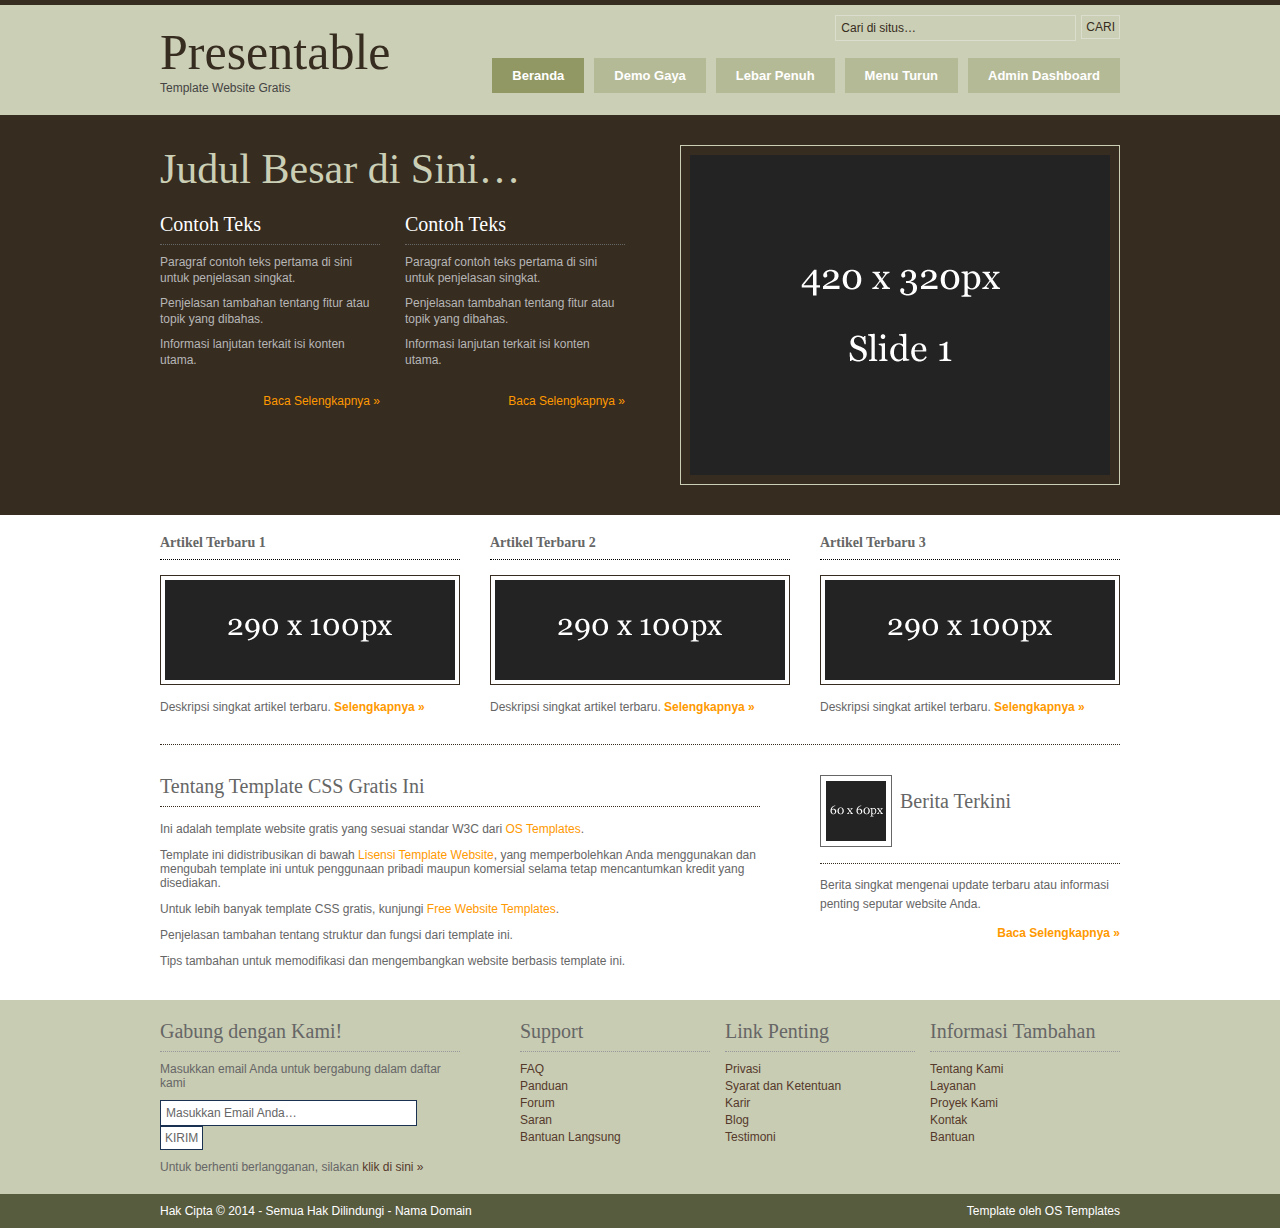
<file: infor/web/index.html>
<!DOCTYPE html PUBLIC "-//W3C//DTD XHTML 1.0 Transitional//EN" "http://www.w3.org/TR/xhtml1/DTD/xhtml1-transitional.dtd">
<html xmlns="http://www.w3.org/1999/xhtml">
  <head>
    <title>Presentable</title>
    <meta http-equiv="Content-Type" content="text/html; charset=iso-8859-1" />
    <link rel="stylesheet" href="layout/styles/layout.css" type="text/css" />
    <script type="text/javascript" src="layout/scripts/jquery.min.js"></script>
    <script
      type="text/javascript"
      src="layout/scripts/jquery.innerfade.js"
    ></script>
  </head>
  <body id="top">
    <div class="wrapper col1">
      <div id="header">
        <div id="logo">
          <h1><a href="index.html">Presentable</a></h1>
          <p>Template Website Gratis</p>
        </div>
        <div id="search">
          <form action="#" method="post">
            <fieldset>
              <legend>Pencarian Situs</legend>
              <input
                type="text"
                value="Cari di situs&hellip;"
                onfocus="this.value=(this.value=='Cari di situs&hellip;')? '' : this.value ;"
              />
              <input type="submit" name="go" id="go" value="CARI" />
            </fieldset>
          </form>
        </div>
        <div id="topnav">
          <ul>
            <li class="last"><a href="C:/infor/web/admin.html">Admin Dashboard</a></li>
            <li>
              <a href="#">Menu Turun</a>
              <ul>
                <li><a href="#">Tautan 1</a></li>
                <li><a href="#">Tautan 2</a></li>
                <li><a href="#">Tautan 3</a></li>
              </ul>
            </li>
            <li><a href="pages/full-width.html">Lebar Penuh</a></li>
            <li><a href="pages/style-demo.html">Demo Gaya</a></li>
            <li class="active"><a href="index.html">Beranda</a></li>
          </ul>
        </div>
        <br class="clear" />
      </div>
    </div>

    <div class="wrapper col2">
      <div id="intro">
        <div class="fl_left">
          <h1>Judul Besar di Sini&hellip;</h1>
          <ul>
            <li>
              <h2>Contoh Teks</h2>
              <p>
                Paragraf contoh teks pertama di sini untuk penjelasan singkat.
              </p>
              <p>Penjelasan tambahan tentang fitur atau topik yang dibahas.</p>
              <p>Informasi lanjutan terkait isi konten utama.</p>
              <p class="readmore"><a href="#">Baca Selengkapnya &raquo;</a></p>
            </li>
            <li class="last">
              <h2>Contoh Teks</h2>
              <p>
                Paragraf contoh teks pertama di sini untuk penjelasan singkat.
              </p>
              <p>Penjelasan tambahan tentang fitur atau topik yang dibahas.</p>
              <p>Informasi lanjutan terkait isi konten utama.</p>
              <p class="readmore"><a href="#">Baca Selengkapnya &raquo;</a></p>
            </li>
          </ul>
        </div>
        <div class="fl_right">
          <ul id="rotation">
            <li>
              <a href="#"><img src="images/demo/slide_1.gif" alt="" /></a>
            </li>
            <li>
              <a href="#"><img src="images/demo/slide_2.gif" alt="" /></a>
            </li>
            <li>
              <a href="#"><img src="images/demo/slide_3.gif" alt="" /></a>
            </li>
          </ul>
        </div>
        <br class="clear" />
      </div>
    </div>

    <div class="wrapper col3">
      <div id="container">
        <div id="latest">
          <ul>
            <li>
              <h2>Artikel Terbaru 1</h2>
              <p class="imgholder">
                <img src="images/demo/290x100.gif" alt="" />
              </p>
              <p>
                Deskripsi singkat artikel terbaru.
                <a href="#">Selengkapnya &raquo;</a>
              </p>
            </li>
            <li>
              <h2>Artikel Terbaru 2</h2>
              <p class="imgholder">
                <img src="images/demo/290x100.gif" alt="" />
              </p>
              <p>
                Deskripsi singkat artikel terbaru.
                <a href="#">Selengkapnya &raquo;</a>
              </p>
            </li>
            <li class="last">
              <h2>Artikel Terbaru 3</h2>
              <p class="imgholder">
                <img src="images/demo/290x100.gif" alt="" />
              </p>
              <p>
                Deskripsi singkat artikel terbaru.
                <a href="#">Selengkapnya &raquo;</a>
              </p>
            </li>
          </ul>
          <br class="clear" />
        </div>

        <div id="content">
          <h2>Tentang Template CSS Gratis Ini</h2>
          <p>
            Ini adalah template website gratis yang sesuai standar W3C dari
            <a href="http://www.os-templates.com/">OS Templates</a>.
          </p>
          <p>
            Template ini didistribusikan di bawah
            <a href="http://www.os-templates.com/template-terms"
              >Lisensi Template Website</a
            >, yang memperbolehkan Anda menggunakan dan mengubah template ini
            untuk penggunaan pribadi maupun komersial selama tetap mencantumkan
            kredit yang disediakan.
          </p>
          <p>
            Untuk lebih banyak template CSS gratis, kunjungi
            <a href="http://www.os-templates.com/">Free Website Templates</a>.
          </p>
          <p>
            Penjelasan tambahan tentang struktur dan fungsi dari template ini.
          </p>
          <p>
            Tips tambahan untuk memodifikasi dan mengembangkan website berbasis
            template ini.
          </p>
        </div>

        <div id="column">
          <div class="holder">
            <h2 class="title">
              <img src="images/demo/60x60.gif" alt="" />Berita Terkini
            </h2>
            <p>
              Berita singkat mengenai update terbaru atau informasi penting
              seputar website Anda.
            </p>
            <p class="readmore"><a href="#">Baca Selengkapnya &raquo;</a></p>
          </div>
        </div>
        <div class="clear"></div>
      </div>
    </div>

    <div class="wrapper col4">
      <div id="footer">
        <div id="newsletter">
          <h2>Gabung dengan Kami!</h2>
          <p>Masukkan email Anda untuk bergabung dalam daftar kami</p>
          <form action="#" method="post">
            <fieldset>
              <legend>Berlangganan</legend>
              <input
                type="text"
                value="Masukkan Email Anda&hellip;"
                onfocus="this.value=(this.value=='Masukkan Email Anda&hellip;')? '' : this.value ;"
              />
              <input type="submit" name="news_go" id="news_go" value="KIRIM" />
            </fieldset>
          </form>
          <p>
            Untuk berhenti berlangganan, silakan
            <a href="#">klik di sini &raquo;</a>
          </p>
        </div>

        <div class="footbox">
          <h2>Informasi Tambahan</h2>
          <ul>
            <li><a href="#">Tentang Kami</a></li>
            <li><a href="#">Layanan</a></li>
            <li><a href="#">Proyek Kami</a></li>
            <li><a href="#">Kontak</a></li>
            <li class="last"><a href="#">Bantuan</a></li>
          </ul>
        </div>
        <div class="footbox">
          <h2>Link Penting</h2>
          <ul>
            <li><a href="#">Privasi</a></li>
            <li><a href="#">Syarat dan Ketentuan</a></li>
            <li><a href="#">Karir</a></li>
            <li><a href="#">Blog</a></li>
            <li class="last"><a href="#">Testimoni</a></li>
          </ul>
        </div>
        <div class="footbox">
          <h2>Support</h2>
          <ul>
            <li><a href="#">FAQ</a></li>
            <li><a href="#">Panduan</a></li>
            <li><a href="#">Forum</a></li>
            <li><a href="#">Saran</a></li>
            <li class="last"><a href="#">Bantuan Langsung</a></li>
          </ul>
        </div>
        <br class="clear" />
      </div>
    </div>

    <div class="wrapper col5">
      <div id="copyright">
        <p class="fl_left">
          Hak Cipta &copy; 2014 - Semua Hak Dilindungi -
          <a href="#">Nama Domain</a>
        </p>
        <p class="fl_right">
          Template oleh
          <a
            target="_blank"
            href="http://www.os-templates.com/"
            title="Template Website Gratis"
            >OS Templates</a
          >
        </p>
        <br class="clear" />
      </div>
    </div>
  </body>
</html>
</file>
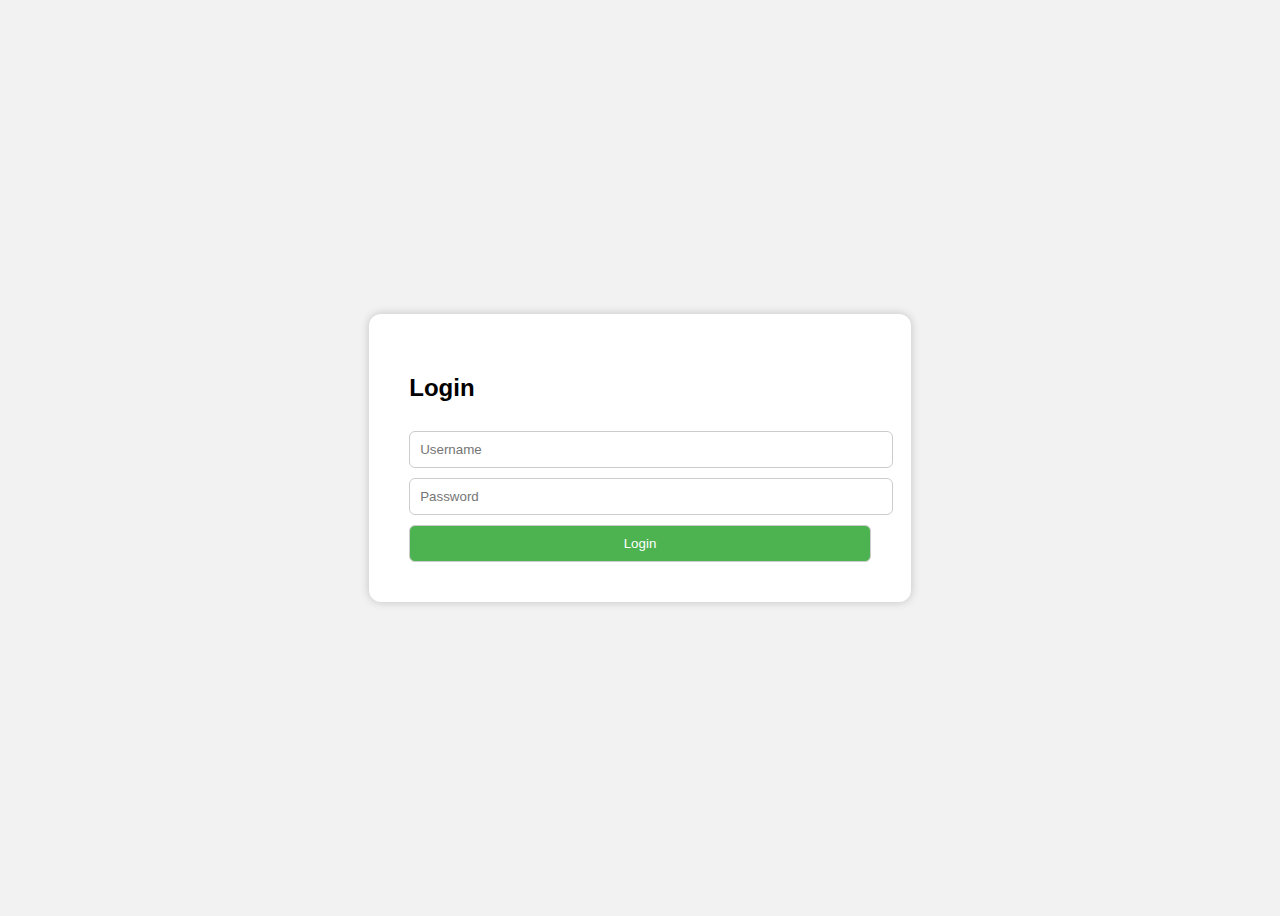
<file: infor/index.html.html>
<!DOCTYPE html>
<html lang="en">
<head>
  <meta charset="UTF-8" />
  <meta name="viewport" content="width=device-width, initial-scale=1.0"/>
  <title>Login Page</title>
  <style>
    body {
      font-family: Arial, sans-serif;
      background: #f2f2f2;
      display: flex;
      justify-content: center;
      align-items: center;
      height: 100vh;
      flex-direction: column;
    }
    .login-box {
      background: white;
      padding: 40px;
      border-radius: 12px;
      box-shadow: 0 0 10px rgba(0,0,0,0.2);
    }
    input, button {
      padding: 10px;
      margin-top: 10px;
      width: 100%;
      border: 1px solid #ccc;
      border-radius: 6px;
    }
    button {
      background-color: #4db350;
      color: white;
      cursor: pointer;
    }
    button:hover {
      background-color: #45a049;
    }
  </style>
</head>
<body>

  <div class="login-box">
    <h2>Login</h2>
    <form onsubmit="handleLogin(event)">
      <input type="text" placeholder="Username" required />
      <input type="password" placeholder="Password" required />
      <button type="submit">Login</button>
    </form>
  </div>

  <script>
    function handleLogin(e) {
      e.preventDefault();
      window.location.href = "web/index.html"; // ke landing page kamu
    }
  </script>
</body>
</html>
</file>
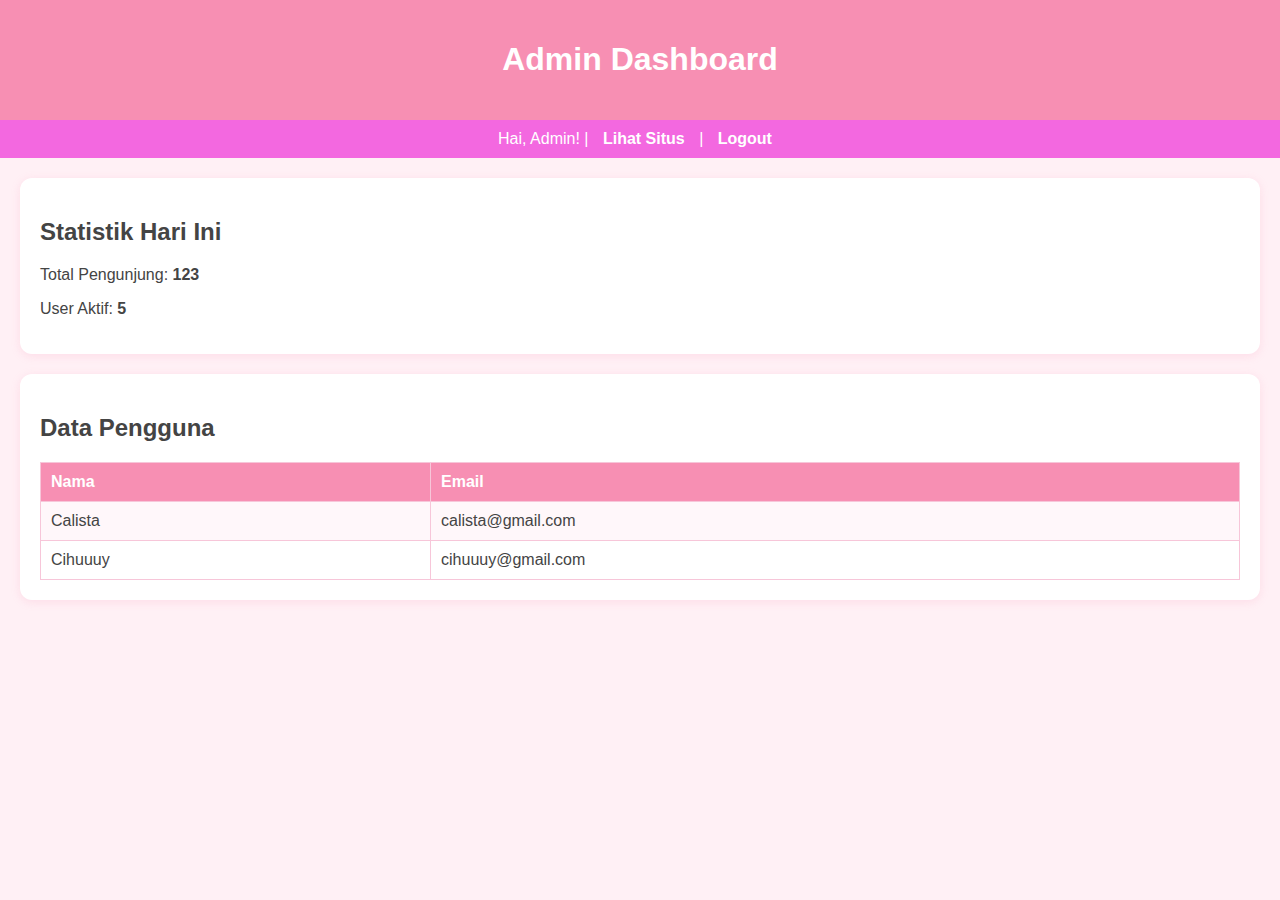
<file: infor/web/admin.html>
<!DOCTYPE html>
<html lang="en">
<head>
  <meta charset="UTF-8" />
  <meta name="viewport" content="width=device-width, initial-scale=1.0"/>
  <title>Admin Dashboard</title>
  <style>
    :root {
      --pink: #f78fb3;
      --dark-pink: #f368e0;
      --soft-bg: #fff0f5;
    }

    body {
      font-family: 'Segoe UI', sans-serif;
      margin: 0;
      background-color: var(--soft-bg);
      color: #444;
    }

    header {
      background-color: var(--pink);
      color: white;
      padding: 20px;
      text-align: center;
      box-shadow: 0 2px 5px rgba(0,0,0,0.1);
    }

    nav {
      background-color: var(--dark-pink);
      padding: 10px;
      color: white;
      text-align: center;
    }

    nav a {
      color: white;
      text-decoration: none;
      margin: 0 10px;
      font-weight: bold;
    }

    main {
      padding: 20px;
    }

    .card {
      background: white;
      padding: 20px;
      border-radius: 12px;
      margin-bottom: 20px;
      box-shadow: 0 2px 10px rgba(247, 143, 179, 0.2);
    }

    table {
      width: 100%;
      border-collapse: collapse;
      margin-top: 10px;
    }

    th, td {
      border: 1px solid #f7c6d9;
      padding: 10px;
      text-align: left;
    }

    th {
      background-color: var(--pink);
      color: white;
    }

    tr:nth-child(even) {
      background-color: #fff7fa;
    }
  </style>
</head>
<body>
  <header>
    <h1>Admin Dashboard</h1>
  </header>

  <nav>
    Hai, Admin! | <a href="index.html">Lihat Situs</a> | <a href="index.html">Logout</a>
  </nav>

  <main>
    <div class="card">
      <h2>Statistik Hari Ini</h2>
      <p>Total Pengunjung: <strong>123</strong></p>
      <p>User Aktif: <strong>5</strong></p>
    </div>

    <div class="card">
      <h2>Data Pengguna</h2>
      <table>
        <tr><th>Nama</th><th>Email</th></tr>
        <tr><td>Calista</td><td>calista@gmail.com</td></tr>
        <tr><td>Cihuuuy</td><td>cihuuuy@gmail.com</td></tr>
      </table>
    </div>
  </main>
</body>
</html>
</file>
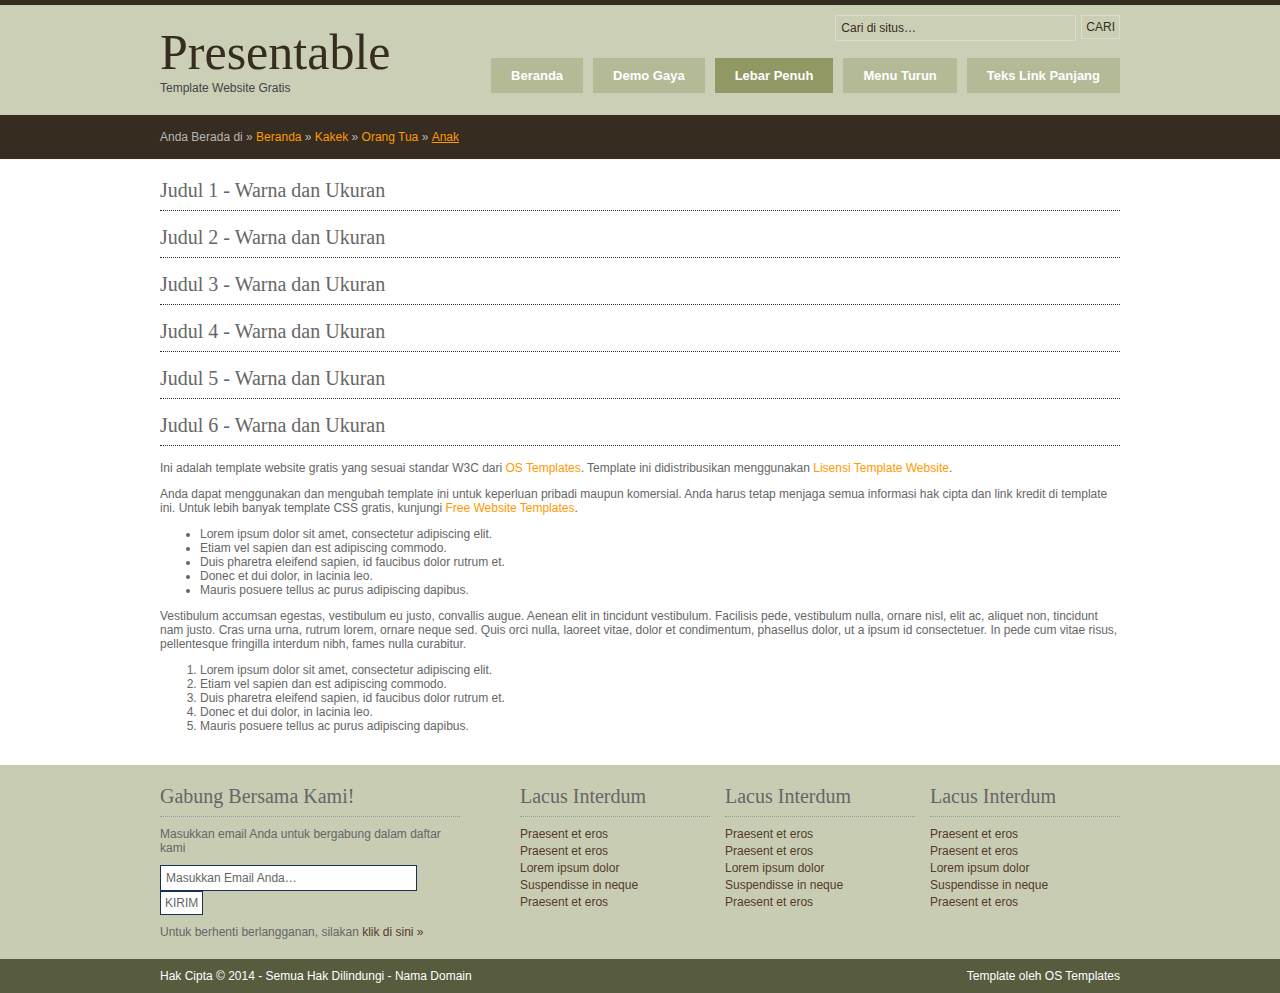
<file: infor/web/pages/full-width.html>
<!DOCTYPE html PUBLIC "-//W3C//DTD XHTML 1.0 Transitional//EN" "http://www.w3.org/TR/xhtml1/DTD/xhtml1-transitional.dtd">
<html xmlns="http://www.w3.org/1999/xhtml">
  <head>
    <title>Presentable | Lebar Penuh</title>
    <meta http-equiv="Content-Type" content="text/html; charset=iso-8859-1" />
    <link rel="stylesheet" href="../layout/styles/layout.css" type="text/css" />
  </head>
  <body id="top">
    <div class="wrapper col1">
      <div id="header">
        <div id="logo">
          <h1><a href="../index.html">Presentable</a></h1>
          <p>Template Website Gratis</p>
        </div>
        <div id="search">
          <form action="#" method="post">
            <fieldset>
              <legend>Pencarian Situs</legend>
              <input
                type="text"
                value="Cari di situs&hellip;"
                onfocus="this.value=(this.value=='Cari di situs&hellip;')? '' : this.value ;"
              />
              <input type="submit" name="go" id="go" value="CARI" />
            </fieldset>
          </form>
        </div>
        <div id="topnav">
          <ul>
            <li class="last"><a href="#">Teks Link Panjang</a></li>
            <li>
              <a href="#">Menu Turun</a>
              <ul>
                <li><a href="#">Tautan 1</a></li>
                <li><a href="#">Tautan 2</a></li>
                <li><a href="#">Tautan 3</a></li>
              </ul>
            </li>
            <li class="active"><a href="full-width.html">Lebar Penuh</a></li>
            <li><a href="style-demo.html">Demo Gaya</a></li>
            <li><a href="../index.html">Beranda</a></li>
          </ul>
        </div>
        <br class="clear" />
      </div>
    </div>

    <div class="wrapper col2">
      <div id="breadcrumb">
        <ul>
          <li class="first">Anda Berada di</li>
          <li>&#187;</li>
          <li><a href="#">Beranda</a></li>
          <li>&#187;</li>
          <li><a href="#">Kakek</a></li>
          <li>&#187;</li>
          <li><a href="#">Orang Tua</a></li>
          <li>&#187;</li>
          <li class="current"><a href="#">Anak</a></li>
        </ul>
      </div>
    </div>

    <div class="wrapper col3">
      <div id="container">
        <h1>Judul 1 - Warna dan Ukuran</h1>
        <h2>Judul 2 - Warna dan Ukuran</h2>
        <h3>Judul 3 - Warna dan Ukuran</h3>
        <h4>Judul 4 - Warna dan Ukuran</h4>
        <h5>Judul 5 - Warna dan Ukuran</h5>
        <h6>Judul 6 - Warna dan Ukuran</h6>
        <p>
          Ini adalah template website gratis yang sesuai standar W3C dari
          <a href="http://www.os-templates.com/" title="Template Website Gratis"
            >OS Templates</a
          >. Template ini didistribusikan menggunakan
          <a href="http://www.os-templates.com/template-terms"
            >Lisensi Template Website</a
          >.
        </p>
        <p>
          Anda dapat menggunakan dan mengubah template ini untuk keperluan
          pribadi maupun komersial. Anda harus tetap menjaga semua informasi hak
          cipta dan link kredit di template ini. Untuk lebih banyak template CSS
          gratis, kunjungi
          <a href="http://www.os-templates.com/">Free Website Templates</a>.
        </p>

        <ul>
          <li>Lorem ipsum dolor sit amet, consectetur adipiscing elit.</li>
          <li>Etiam vel sapien dan est adipiscing commodo.</li>
          <li>Duis pharetra eleifend sapien, id faucibus dolor rutrum et.</li>
          <li>Donec et dui dolor, in lacinia leo.</li>
          <li>Mauris posuere tellus ac purus adipiscing dapibus.</li>
        </ul>

        <p>
          Vestibulum accumsan egestas, vestibulum eu justo, convallis augue.
          Aenean elit in tincidunt vestibulum. Facilisis pede, vestibulum nulla,
          ornare nisl, elit ac, aliquet non, tincidunt nam justo. Cras urna
          urna, rutrum lorem, ornare neque sed. Quis orci nulla, laoreet vitae,
          dolor et condimentum, phasellus dolor, ut a ipsum id consectetuer. In
          pede cum vitae risus, pellentesque fringilla interdum nibh, fames
          nulla curabitur.
        </p>

        <ol>
          <li>Lorem ipsum dolor sit amet, consectetur adipiscing elit.</li>
          <li>Etiam vel sapien dan est adipiscing commodo.</li>
          <li>Duis pharetra eleifend sapien, id faucibus dolor rutrum et.</li>
          <li>Donec et dui dolor, in lacinia leo.</li>
          <li>Mauris posuere tellus ac purus adipiscing dapibus.</li>
        </ol>
      </div>
    </div>

    <div class="wrapper col4">
      <div id="footer">
        <div id="newsletter">
          <h2>Gabung Bersama Kami!</h2>
          <p>Masukkan email Anda untuk bergabung dalam daftar kami</p>
          <form action="#" method="post">
            <fieldset>
              <legend>Buletin Berita</legend>
              <input
                type="text"
                value="Masukkan Email Anda&hellip;"
                onfocus="this.value=(this.value=='Masukkan Email Anda&hellip;')? '' : this.value ;"
              />
              <input type="submit" name="news_go" id="news_go" value="KIRIM" />
            </fieldset>
          </form>
          <p>
            Untuk berhenti berlangganan, silakan
            <a href="#">klik di sini &raquo;</a>
          </p>
        </div>

        <div class="footbox">
          <h2>Lacus Interdum</h2>
          <ul>
            <li><a href="#">Praesent et eros</a></li>
            <li><a href="#">Praesent et eros</a></li>
            <li><a href="#">Lorem ipsum dolor</a></li>
            <li><a href="#">Suspendisse in neque</a></li>
            <li class="last"><a href="#">Praesent et eros</a></li>
          </ul>
        </div>
        <div class="footbox">
          <h2>Lacus Interdum</h2>
          <ul>
            <li><a href="#">Praesent et eros</a></li>
            <li><a href="#">Praesent et eros</a></li>
            <li><a href="#">Lorem ipsum dolor</a></li>
            <li><a href="#">Suspendisse in neque</a></li>
            <li class="last"><a href="#">Praesent et eros</a></li>
          </ul>
        </div>
        <div class="footbox">
          <h2>Lacus Interdum</h2>
          <ul>
            <li><a href="#">Praesent et eros</a></li>
            <li><a href="#">Praesent et eros</a></li>
            <li><a href="#">Lorem ipsum dolor</a></li>
            <li><a href="#">Suspendisse in neque</a></li>
            <li class="last"><a href="#">Praesent et eros</a></li>
          </ul>
        </div>
        <br class="clear" />
      </div>
    </div>

    <div class="wrapper col5">
      <div id="copyright">
        <p class="fl_left">
          Hak Cipta &copy; 2014 - Semua Hak Dilindungi -
          <a href="#">Nama Domain</a>
        </p>
        <p class="fl_right">
          Template oleh
          <a
            target="_blank"
            href="http://www.os-templates.com/"
            title="Template Website Gratis"
            >OS Templates</a
          >
        </p>
        <br class="clear" />
      </div>
    </div>
  </body>
</html>
</file>
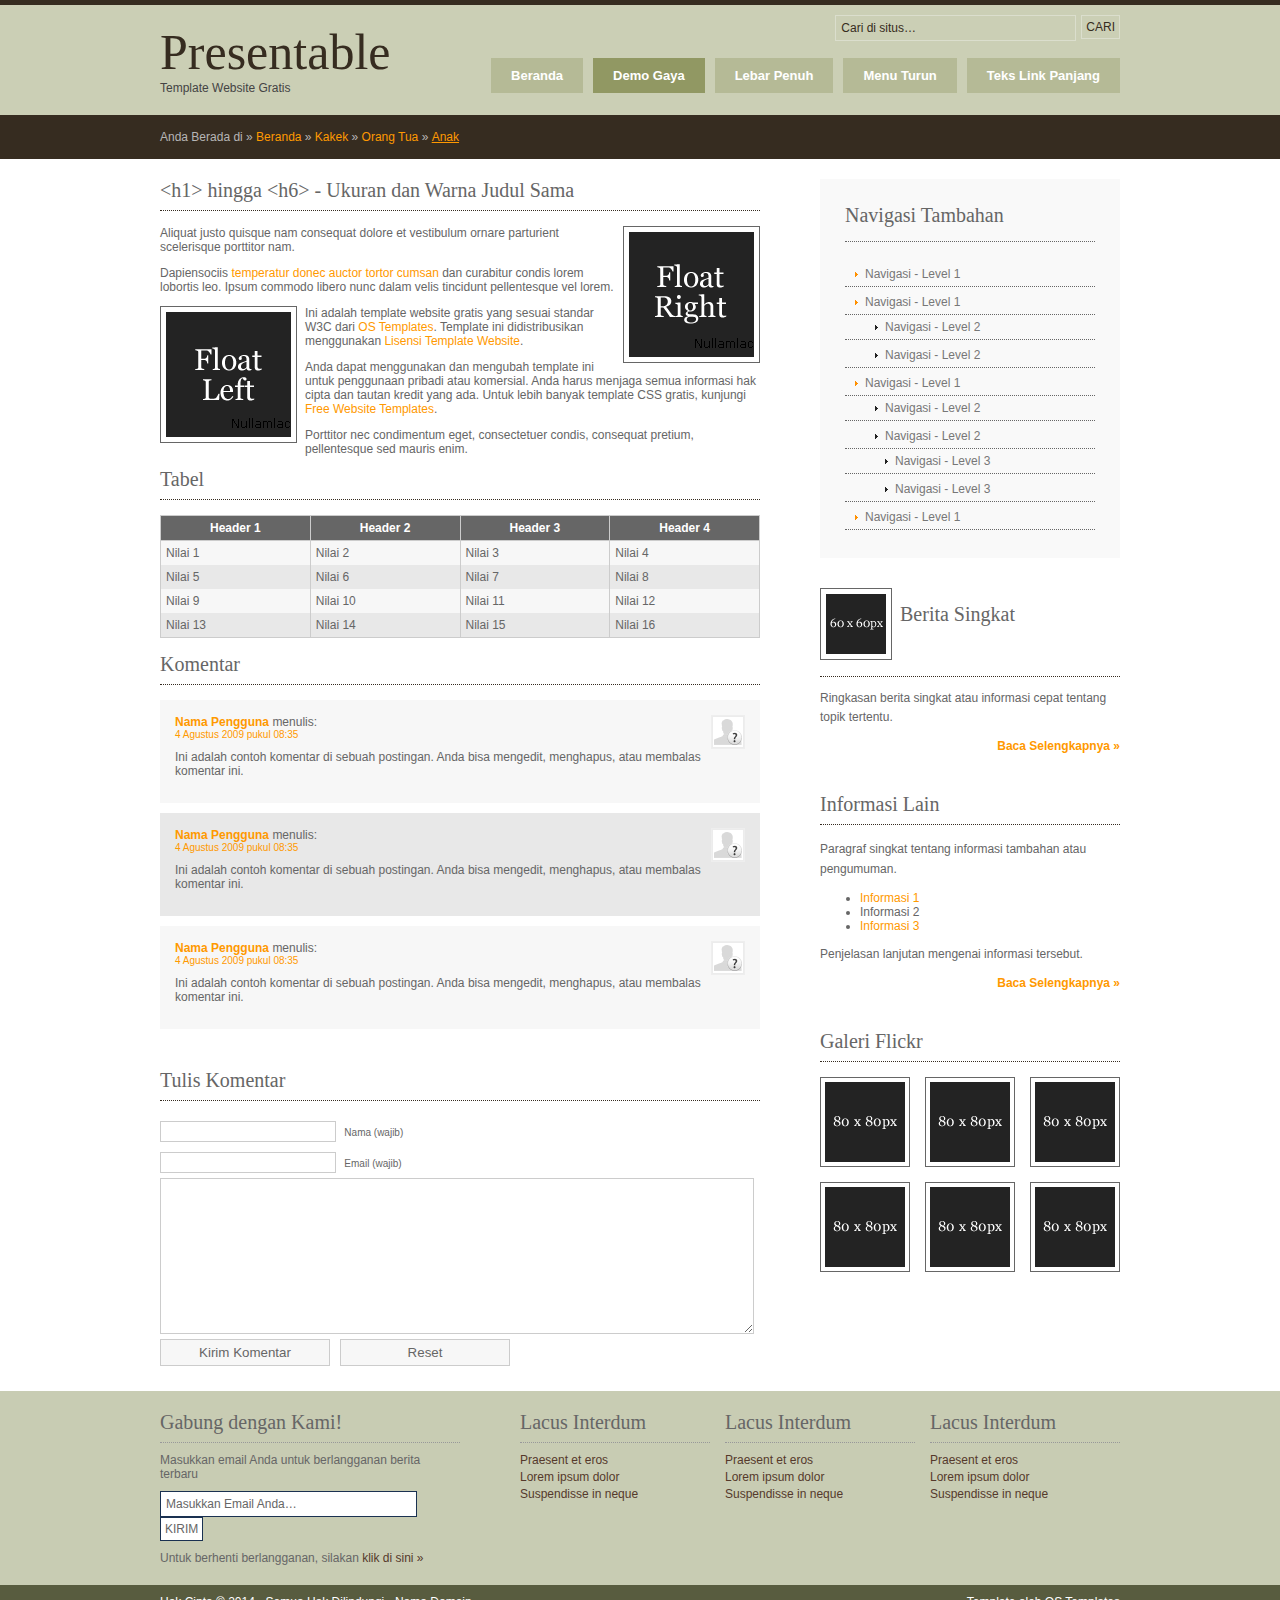
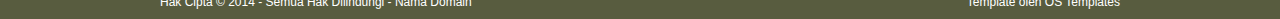
<file: infor/web/pages/style-demo.html>
<!DOCTYPE html PUBLIC "-//W3C//DTD XHTML 1.0 Transitional//EN" "http://www.w3.org/TR/xhtml1/DTD/xhtml1-transitional.dtd">
<html xmlns="http://www.w3.org/1999/xhtml">
  <head>
    <title>Presentable | Demo Gaya</title>
    <meta http-equiv="Content-Type" content="text/html; charset=iso-8859-1" />
    <link rel="stylesheet" href="../layout/styles/layout.css" type="text/css" />
  </head>
  <body id="top">
    <div class="wrapper col1">
      <div id="header">
        <div id="logo">
          <h1><a href="../index.html">Presentable</a></h1>
          <p>Template Website Gratis</p>
        </div>
        <div id="search">
          <form action="#" method="post">
            <fieldset>
              <legend>Pencarian Situs</legend>
              <input
                type="text"
                value="Cari di situs&hellip;"
                onfocus="this.value=(this.value=='Cari di situs&hellip;')? '' : this.value ;"
              />
              <input type="submit" name="go" id="go" value="CARI" />
            </fieldset>
          </form>
        </div>
        <div id="topnav">
          <ul>
            <li class="last"><a href="#">Teks Link Panjang</a></li>
            <li>
              <a href="#">Menu Turun</a>
              <ul>
                <li><a href="#">Tautan 1</a></li>
                <li><a href="#">Tautan 2</a></li>
                <li><a href="#">Tautan 3</a></li>
              </ul>
            </li>
            <li><a href="full-width.html">Lebar Penuh</a></li>
            <li class="active"><a href="style-demo.html">Demo Gaya</a></li>
            <li><a href="../index.html">Beranda</a></li>
          </ul>
        </div>
        <br class="clear" />
      </div>
    </div>

    <div class="wrapper col2">
      <div id="breadcrumb">
        <ul>
          <li class="first">Anda Berada di</li>
          <li>&#187;</li>
          <li><a href="#">Beranda</a></li>
          <li>&#187;</li>
          <li><a href="#">Kakek</a></li>
          <li>&#187;</li>
          <li><a href="#">Orang Tua</a></li>
          <li>&#187;</li>
          <li class="current"><a href="#">Anak</a></li>
        </ul>
      </div>
    </div>

    <div class="wrapper col3">
      <div id="container">
        <div id="content">
          <h1>&lt;h1&gt; hingga &lt;h6&gt; - Ukuran dan Warna Judul Sama</h1>
          <img
            class="imgr"
            src="../images/demo/imgr.gif"
            alt=""
            width="125"
            height="125"
          />
          <p>
            Aliquat justo quisque nam consequat dolore et vestibulum ornare
            parturient scelerisque porttitor nam.
          </p>
          <p>
            Dapiensociis
            <a href="#">temperatur donec auctor tortor cumsan</a> dan curabitur
            condis lorem lobortis leo. Ipsum commodo libero nunc dalam velis
            tincidunt pellentesque vel lorem.
          </p>
          <img
            class="imgl"
            src="../images/demo/imgl.gif"
            alt=""
            width="125"
            height="125"
          />
          <p>
            Ini adalah template website gratis yang sesuai standar W3C dari
            <a
              href="http://www.os-templates.com/"
              title="Template Website Gratis"
              >OS Templates</a
            >. Template ini didistribusikan menggunakan
            <a href="http://www.os-templates.com/template-terms"
              >Lisensi Template Website</a
            >.
          </p>
          <p>
            Anda dapat menggunakan dan mengubah template ini untuk penggunaan
            pribadi atau komersial. Anda harus menjaga semua informasi hak cipta
            dan tautan kredit yang ada. Untuk lebih banyak template CSS gratis,
            kunjungi
            <a href="http://www.os-templates.com/">Free Website Templates</a>.
          </p>
          <p>
            Porttitor nec condimentum eget, consectetuer condis, consequat
            pretium, pellentesque sed mauris enim.
          </p>

          <h2>Tabel</h2>
          <table summary="Ringkasan di sini" cellpadding="0" cellspacing="0">
            <thead>
              <tr>
                <th>Header 1</th>
                <th>Header 2</th>
                <th>Header 3</th>
                <th>Header 4</th>
              </tr>
            </thead>
            <tbody>
              <tr class="light">
                <td>Nilai 1</td>
                <td>Nilai 2</td>
                <td>Nilai 3</td>
                <td>Nilai 4</td>
              </tr>
              <tr class="dark">
                <td>Nilai 5</td>
                <td>Nilai 6</td>
                <td>Nilai 7</td>
                <td>Nilai 8</td>
              </tr>
              <tr class="light">
                <td>Nilai 9</td>
                <td>Nilai 10</td>
                <td>Nilai 11</td>
                <td>Nilai 12</td>
              </tr>
              <tr class="dark">
                <td>Nilai 13</td>
                <td>Nilai 14</td>
                <td>Nilai 15</td>
                <td>Nilai 16</td>
              </tr>
            </tbody>
          </table>

          <div id="comments">
            <h2>Komentar</h2>
            <ul class="commentlist">
              <li class="comment_odd">
                <div class="author">
                  <img class="avatar" src="../images/demo/avatar.gif" alt="" />
                  <span class="name"><a href="#">Nama Pengguna</a></span>
                  <span class="wrote">menulis:</span>
                </div>
                <div class="submitdate">
                  <a href="#">4 Agustus 2009 pukul 08:35</a>
                </div>
                <p>
                  Ini adalah contoh komentar di sebuah postingan. Anda bisa
                  mengedit, menghapus, atau membalas komentar ini.
                </p>
              </li>
              <li class="comment_even">
                <div class="author">
                  <img class="avatar" src="../images/demo/avatar.gif" alt="" />
                  <span class="name"><a href="#">Nama Pengguna</a></span>
                  <span class="wrote">menulis:</span>
                </div>
                <div class="submitdate">
                  <a href="#">4 Agustus 2009 pukul 08:35</a>
                </div>
                <p>
                  Ini adalah contoh komentar di sebuah postingan. Anda bisa
                  mengedit, menghapus, atau membalas komentar ini.
                </p>
              </li>
              <li class="comment_odd">
                <div class="author">
                  <img class="avatar" src="../images/demo/avatar.gif" alt="" />
                  <span class="name"><a href="#">Nama Pengguna</a></span>
                  <span class="wrote">menulis:</span>
                </div>
                <div class="submitdate">
                  <a href="#">4 Agustus 2009 pukul 08:35</a>
                </div>
                <p>
                  Ini adalah contoh komentar di sebuah postingan. Anda bisa
                  mengedit, menghapus, atau membalas komentar ini.
                </p>
              </li>
            </ul>
          </div>

          <h2>Tulis Komentar</h2>
          <div id="respond">
            <form action="#" method="post">
              <p>
                <input type="text" name="name" id="name" value="" size="22" />
                <label for="name"><small>Nama (wajib)</small></label>
              </p>
              <p>
                <input type="text" name="email" id="email" value="" size="22" />
                <label for="email"><small>Email (wajib)</small></label>
              </p>
              <p>
                <textarea
                  name="comment"
                  id="comment"
                  cols="100%"
                  rows="10"
                ></textarea>
                <label for="comment" style="display: none"
                  ><small>Komentar (wajib)</small></label
                >
              </p>
              <p>
                <input
                  name="submit"
                  type="submit"
                  id="submit"
                  value="Kirim Komentar"
                />
                &nbsp;
                <input name="reset" type="reset" id="reset" value="Reset" />
              </p>
            </form>
          </div>
        </div>

        <div id="column">
          <div class="subnav">
            <h2>Navigasi Tambahan</h2>
            <ul>
              <li><a href="#">Navigasi - Level 1</a></li>
              <li>
                <a href="#">Navigasi - Level 1</a>
                <ul>
                  <li><a href="#">Navigasi - Level 2</a></li>
                  <li><a href="#">Navigasi - Level 2</a></li>
                </ul>
              </li>
              <li>
                <a href="#">Navigasi - Level 1</a>
                <ul>
                  <li><a href="#">Navigasi - Level 2</a></li>
                  <li>
                    <a href="#">Navigasi - Level 2</a>
                    <ul>
                      <li><a href="#">Navigasi - Level 3</a></li>
                      <li><a href="#">Navigasi - Level 3</a></li>
                    </ul>
                  </li>
                </ul>
              </li>
              <li><a href="#">Navigasi - Level 1</a></li>
            </ul>
          </div>

          <div class="holder">
            <h2 class="title">
              <img src="../images/demo/60x60.gif" alt="" />Berita Singkat
            </h2>
            <p>
              Ringkasan berita singkat atau informasi cepat tentang topik
              tertentu.
            </p>
            <p class="readmore"><a href="#">Baca Selengkapnya &raquo;</a></p>
          </div>

          <div class="holder">
            <h2>Informasi Lain</h2>
            <p>Paragraf singkat tentang informasi tambahan atau pengumuman.</p>
            <ul>
              <li><a href="#">Informasi 1</a></li>
              <li>Informasi 2</li>
              <li><a href="#">Informasi 3</a></li>
            </ul>
            <p>Penjelasan lanjutan mengenai informasi tersebut.</p>
            <p class="readmore"><a href="#">Baca Selengkapnya &raquo;</a></p>
          </div>

          <div class="flickrbox">
            <h2 class="title">Galeri Flickr</h2>
            <ul>
              <li>
                <a href="#"><img src="../images/demo/80x80.gif" alt="" /></a>
              </li>
              <li>
                <a href="#"><img src="../images/demo/80x80.gif" alt="" /></a>
              </li>
              <li class="last">
                <a href="#"><img src="../images/demo/80x80.gif" alt="" /></a>
              </li>
              <li>
                <a href="#"><img src="../images/demo/80x80.gif" alt="" /></a>
              </li>
              <li>
                <a href="#"><img src="../images/demo/80x80.gif" alt="" /></a>
              </li>
              <li class="last">
                <a href="#"><img src="../images/demo/80x80.gif" alt="" /></a>
              </li>
            </ul>
            <br class="clear" />
          </div>
        </div>
        <br class="clear" />
      </div>
    </div>

    <div class="wrapper col4">
      <div id="footer">
        <div id="newsletter">
          <h2>Gabung dengan Kami!</h2>
          <p>Masukkan email Anda untuk berlangganan berita terbaru</p>
          <form action="#" method="post">
            <fieldset>
              <legend>Newsletter</legend>
              <input
                type="text"
                value="Masukkan Email Anda&hellip;"
                onfocus="this.value=(this.value=='Masukkan Email Anda&hellip;')? '' : this.value ;"
              />
              <input type="submit" name="news_go" id="news_go" value="KIRIM" />
            </fieldset>
          </form>
          <p>
            Untuk berhenti berlangganan, silakan
            <a href="#">klik di sini &raquo;</a>
          </p>
        </div>

        <div class="footbox">
          <h2>Lacus Interdum</h2>
          <ul>
            <li><a href="#">Praesent et eros</a></li>
            <li><a href="#">Lorem ipsum dolor</a></li>
            <li><a href="#">Suspendisse in neque</a></li>
          </ul>
        </div>
        <div class="footbox">
          <h2>Lacus Interdum</h2>
          <ul>
            <li><a href="#">Praesent et eros</a></li>
            <li><a href="#">Lorem ipsum dolor</a></li>
            <li><a href="#">Suspendisse in neque</a></li>
          </ul>
        </div>
        <div class="footbox">
          <h2>Lacus Interdum</h2>
          <ul>
            <li><a href="#">Praesent et eros</a></li>
            <li><a href="#">Lorem ipsum dolor</a></li>
            <li><a href="#">Suspendisse in neque</a></li>
          </ul>
        </div>
        <br class="clear" />
      </div>
    </div>

    <div class="wrapper col5">
      <div id="copyright">
        <p class="fl_left">
          Hak Cipta &copy; 2014 - Semua Hak Dilindungi -
          <a href="#">Nama Domain</a>
        </p>
        <p class="fl_right">
          Template oleh
          <a
            target="_blank"
            href="http://www.os-templates.com/"
            title="Template Website Gratis"
            >OS Templates</a
          >
        </p>
        <br class="clear" />
      </div>
    </div>
  </body>
</html>
</file>
<file: infor/web/layout/styles/layout.css>
@charset "utf-8";
/*
Template Name: Presentable
Author: <a href="http://www.os-templates.com/">OS Templates</a>
Author URI: http://www.os-templates.com/
Licence: Free to use under our free template licence terms
Licence URI: http://www.os-templates.com/template-terms
File: Layout CSS
*/

@import url("navi.css");
@import url("forms.css");
@import url("tables.css");

html {
  overflow-y: scroll;
}
body {
  margin: 0;
  padding: 0;
  font-size: 12px;
  font-family: verdana, Arial, Helvetica, sans-serif;
  color: #ffffff;
  background-color: #585c3f;
}

.justify {
  text-align: justify;
}
.bold {
  font-weight: bold;
}
.center {
  text-align: center;
}
.right {
  text-align: right;
}
.nostart {
  margin: 0;
  padding: 0;
  list-style-type: none;
}

.clear {
  clear: both;
}
br.clear {
  clear: both;
  margin-top: -15px;
}

a {
  outline: none;
  text-decoration: none;
}

.fl_left,
.imgl {
  float: left;
}
.fl_right,
.imgr {
  float: right;
}

img {
  display: block;
  margin: 0;
  padding: 0;
  border: 0;
}
.imgl,
.imgr {
  border: 1px solid #666666;
  padding: 5px;
}
.imgl {
  margin: 0 8px 8px 0;
  clear: left;
}
.imgr {
  margin: 0 0 8px 8px;
  clear: right;
}

/* ----------------------------------------------Wrapper------------------------------------- */

div.wrapper {
  display: block;
  width: 100%;
  margin: 0;
  text-align: left;
}
div.wrapper h1,
div.wrapper h2,
div.wrapper h3,
div.wrapper h4,
div.wrapper h5,
div.wrapper h6 {
  margin: 0 0 15px 0;
  padding: 0 0 8px 0;
  font-size: 20px;
  font-weight: normal;
  font-family: Georgia, "Times New Roman", Times, serif;
  border-bottom: 1px dotted #362c20;
}
.col1 {
  color: #ffffff;
  background-color: #cbcfb5;
  border-top: 5px solid #362c20;
}
.col2 {
  color: #b6b6b6;
  background: #362c20;
}
.col2 a {
  color: #ff9900;
  background-color: #362c20;
}
.col3 {
  color: #666666;
  background-color: #ffffff;
}
.col4 {
  color: #666666;
  background-color: #c8ccb3;
}
.col4 a {
  color: #55392b;
  background-color: #c8ccb3;
}
.col5,
.col5 a {
  color: #ffffff;
  background-color: #585c3f;
}

/* ----------------------------------------------Generalise------------------------------------- */

#header,
#intro,
#container,
#breadcrumb,
#footer,
#copyright {
  display: block;
  position: relative;
  width: 960px;
  margin: 0 auto;
}

/* ----------------------------------------------Header------------------------------------- */

#header {
  padding: 10px 0 20px 0;
  z-index: 1000;
  color: #444444;
  background-color: #cbcfb5;
}
#header #logo {
  display: block;
  float: left;
  margin-top: 8px;
}
#header h1,
#header p {
  margin: 0;
  padding: 0;
}
#header h1 {
  margin: 0;
  padding: 0;
  font-size: 50px;
  border: none;
}
#header h1 a {
  color: #362c20;
  background-color: #cbcfb5;
}

/* ----------------------------------------------Homepage Intro------------------------------------- */

#intro {
  padding: 30px 0;
}
.wrapper #intro li.last {
  margin: 0;
}
#intro h1,
#intro h2,
#intro p,
#intro ul {
  margin: 0;
  padding: 0;
  list-style: none;
  line-height: normal;
  border: none;
}
#intro .fl_left {
  display: block;
  float: left;
  width: 480px;
}
#intro .fl_left h1 {
  margin-bottom: 20px;
  font-size: 42px;
  color: #cbcfb5;
  background: #362c20;
  border: none;
}
#intro .fl_left h2 {
  margin: 0 0 10px 0;
  padding: 0 0 8px 0;
  color: #ffffff;
  background: #362c20;
  border-bottom: 1px dotted #666666;
}
#intro .fl_left li {
  display: block;
  float: left;
  width: 220px;
  margin: 0 25px 0 0;
}
#intro .fl_left p {
  margin-bottom: 10px;
  line-height: 1.3em;
}
#intro .fl_left p.readmore {
  display: block;
  margin: 25px 0 0 0;
  text-align: right;
  line-height: normal;
}
#intro .fl_right {
  display: block;
  float: right;
  width: 420px;
  height: 320px;
  padding: 9px;
  border: 1px solid #cbcfb5;
  overflow: hidden;
}
#intro .fl_right li {
  margin-bottom: 10px;
}
#intro .fl_right img {
  display: block;
  width: 420px;
  height: 320px;
}

/* ----------------------------------------------BreadCrumb------------------------------------- */

#breadcrumb {
  padding: 15px 0;
}
#breadcrumb ul {
  margin: 0;
  padding: 0;
  list-style: none;
}
#breadcrumb ul li {
  display: inline;
}
#breadcrumb ul li.current a {
  text-decoration: underline;
}

/* ----------------------------------------------Container------------------------------------- */

#container {
  padding: 20px 0;
}
#container a {
  color: #ff9900;
  background-color: #ffffff;
}

/* ----------------------------------------------Homepage Latest------------------------------------- */

#latest {
  display: block;
  width: 100%;
  padding: 0 0 30px 0;
  margin: 0 0 30px 0;
  border-bottom: 1px dotted #362c20;
}
#latest ul,
#latest p {
  margin: 0;
  padding: 0;
  list-style: none;
  display: inline;
}
#latest h2 {
  margin: 0 0 15px 0;
  padding: 0 0 8px 0;
  font-size: 14px;
  font-weight: bold;
  border-bottom: 1px dotted #000000;
}
#latest li {
  display: block;
  float: left;
  width: 300px;
  margin: 0 30px 0 0;
  padding: 0;
}
#latest li.last {
  margin-right: 0;
}
#latest li p.imgholder {
  display: block;
  width: 290px;
  height: 100px;
  margin: 0 0 15px 0;
  padding: 4px;
  border: 1px solid #362c20;
}
#latest a {
  font-weight: bold;
}

/* ----------------------------------------------Content------------------------------------- */

#content {
  display: block;
  float: left;
  width: 600px;
}
#content #latestnews {
  display: block;
  width: 600px;
  margin-bottom: 35px;
}
#content #latestnews h2,
#content #latestnews p {
  margin: 0;
  padding: 0;
  line-height: 1.6em;
}
#content #latestnews h2 {
  margin-bottom: 10px;
}
#content #latestnews ul,
#content #latestnews li {
  display: block;
  width: 100%;
  margin: 0;
  padding: 0;
  list-style: none;
}
#content #latestnews li {
  margin: 0 0 15px 0;
  padding: 0 0 15px 0;
  border-bottom: 1px dotted #666666;
}
#content #latestnews div.imgholder {
  display: block;
  float: left;
  width: 150px;
  height: 150px;
  margin: 0;
  padding: 4px;
  border: 1px solid #666666;
}
#content #latestnews div.latestnews {
  display: block;
  float: right;
  width: 420px;
  margin: 0;
  padding: 0;
}
#content #latestnews p.readmore {
  display: block;
  margin-top: 10px;
  text-align: right;
  font-weight: bold;
}

/* Comments */

#comments {
  margin-bottom: 40px;
}
#comments .commentlist {
  margin: 0;
  padding: 0;
}
#comments .commentlist ul {
  margin: 0;
  padding: 0;
  list-style: none;
}
#comments .commentlist li.comment_odd,
#comments .commentlist li.comment_even {
  margin: 0 0 10px 0;
  padding: 15px;
  list-style: none;
}
#comments .commentlist li.comment_odd {
  color: #666666;
  background-color: #f7f7f7;
}
#comments .commentlist li.comment_odd a {
  color: #ff9900;
  background-color: #f7f7f7;
}
#comments .commentlist li.comment_even {
  color: #666666;
  background-color: #e8e8e8;
}
#comments .commentlist li.comment_even a {
  color: #ff9900;
  background-color: #e8e8e8;
}
#comments .commentlist .author .name {
  font-weight: bold;
}
#comments .commentlist .submitdate {
  font-size: smaller;
}
#comments .commentlist p {
  margin: 10px 5px 10px 0;
  padding: 0;
  font-weight: normal;
  text-transform: none;
}
#comments .commentlist li .avatar {
  float: right;
  border: 1px solid #eeeeee;
  margin: 0 0 0 10px;
}

/* ----------------------------------------------Right Block------------------------------------- */

#column {
  display: block;
  float: right;
  width: 300px;
}
#column .holder,
#column #featured {
  display: block;
  width: 300px;
  margin-bottom: 40px;
}
#column .holder p {
  line-height: 1.6em;
}
#column .holder h2.title {
  display: block;
  width: 100%;
  height: 65px;
  margin: 0;
  padding: 15px 0 8px 0;
  font-size: 20px;
  font-weight: normal;
  color: #666666;
  background-color: #ffffff;
  line-height: normal;
}
#column .holder h2.title img {
  float: left;
  margin: -15px 8px 0 0;
  padding: 5px;
  border: 1px solid #666666;
}
#column .holder p.readmore {
  display: block;
  width: 100%;
  font-weight: bold;
  text-align: right;
  line-height: normal;
}
#column div.imgholder {
  display: block;
  width: 290px;
  margin: 0 0 10px 0;
  padding: 4px;
  border: 1px solid #666666;
}

/* Featured Block */

#column #featured a {
  color: #ff9900;
  background-color: #f9f9f9;
}
#column #featured ul,
#column #featured h2,
#column #featured p {
  margin: 0;
  padding: 0;
  list-style: none;
}
#column #featured li {
  display: block;
  width: 250px;
  margin: 0;
  padding: 20px 25px;
  color: #2e271d;
  background-color: #f9f9f9;
}
#column #featured li p {
  line-height: 1.6em;
}
#column #featured li p.imgholder {
  display: block;
  width: 240px;
  height: 90px;
  margin: 20px 0 15px 0;
  padding: 4px;
  border: 1px solid #666666;
}
#column #featured li h2 {
  margin: 0;
  padding: 0 0 14px 0;
  font-size: 20px;
  font-weight: normal;
  font-family: Georgia, "Times New Roman", Times, serif;
  line-height: normal;
}
#column #featured p.more {
  display: block;
  width: 100%;
  margin-top: 15px;
  font-weight: bold;
  text-align: right;
  line-height: normal;
}
.flickrbox ul {
  margin: 0;
  padding: 0;
  list-style: none;
}
.flickrbox li {
  display: block;
  float: left;
  width: 80px;
  height: 80px;
  margin: 0 15px 15px 0;
  padding: 4px;
  border: 1px solid #666666;
}
.flickrbox li.last {
  margin-right: 0;
}

/* ----------------------------------------------Footer------------------------------------- */

#footer {
  padding: 20px 0;
}
#footer h2 {
  margin-bottom: 10px;
  border-bottom-color: #98989a;
}
#footer p,
#footer ul,
#footer a {
  margin: 0;
  padding: 0;
  font-weight: normal;
  list-style: none;
  line-height: normal;
}
#footer .footbox {
  display: block;
  float: right;
  width: 190px;
  margin: 0 0 0 15px;
  padding: 0;
}
#footer li {
  margin-bottom: 3px;
}
#footer .last {
  margin: 0;
}
#newsletter {
  display: block;
  float: left;
  width: 300px;
}

/* ----------------------------------------------Copyright------------------------------------- */

#copyright {
  padding: 10px 0;
}
#copyright p {
  margin: 0;
  padding: 0;
}
</file>
